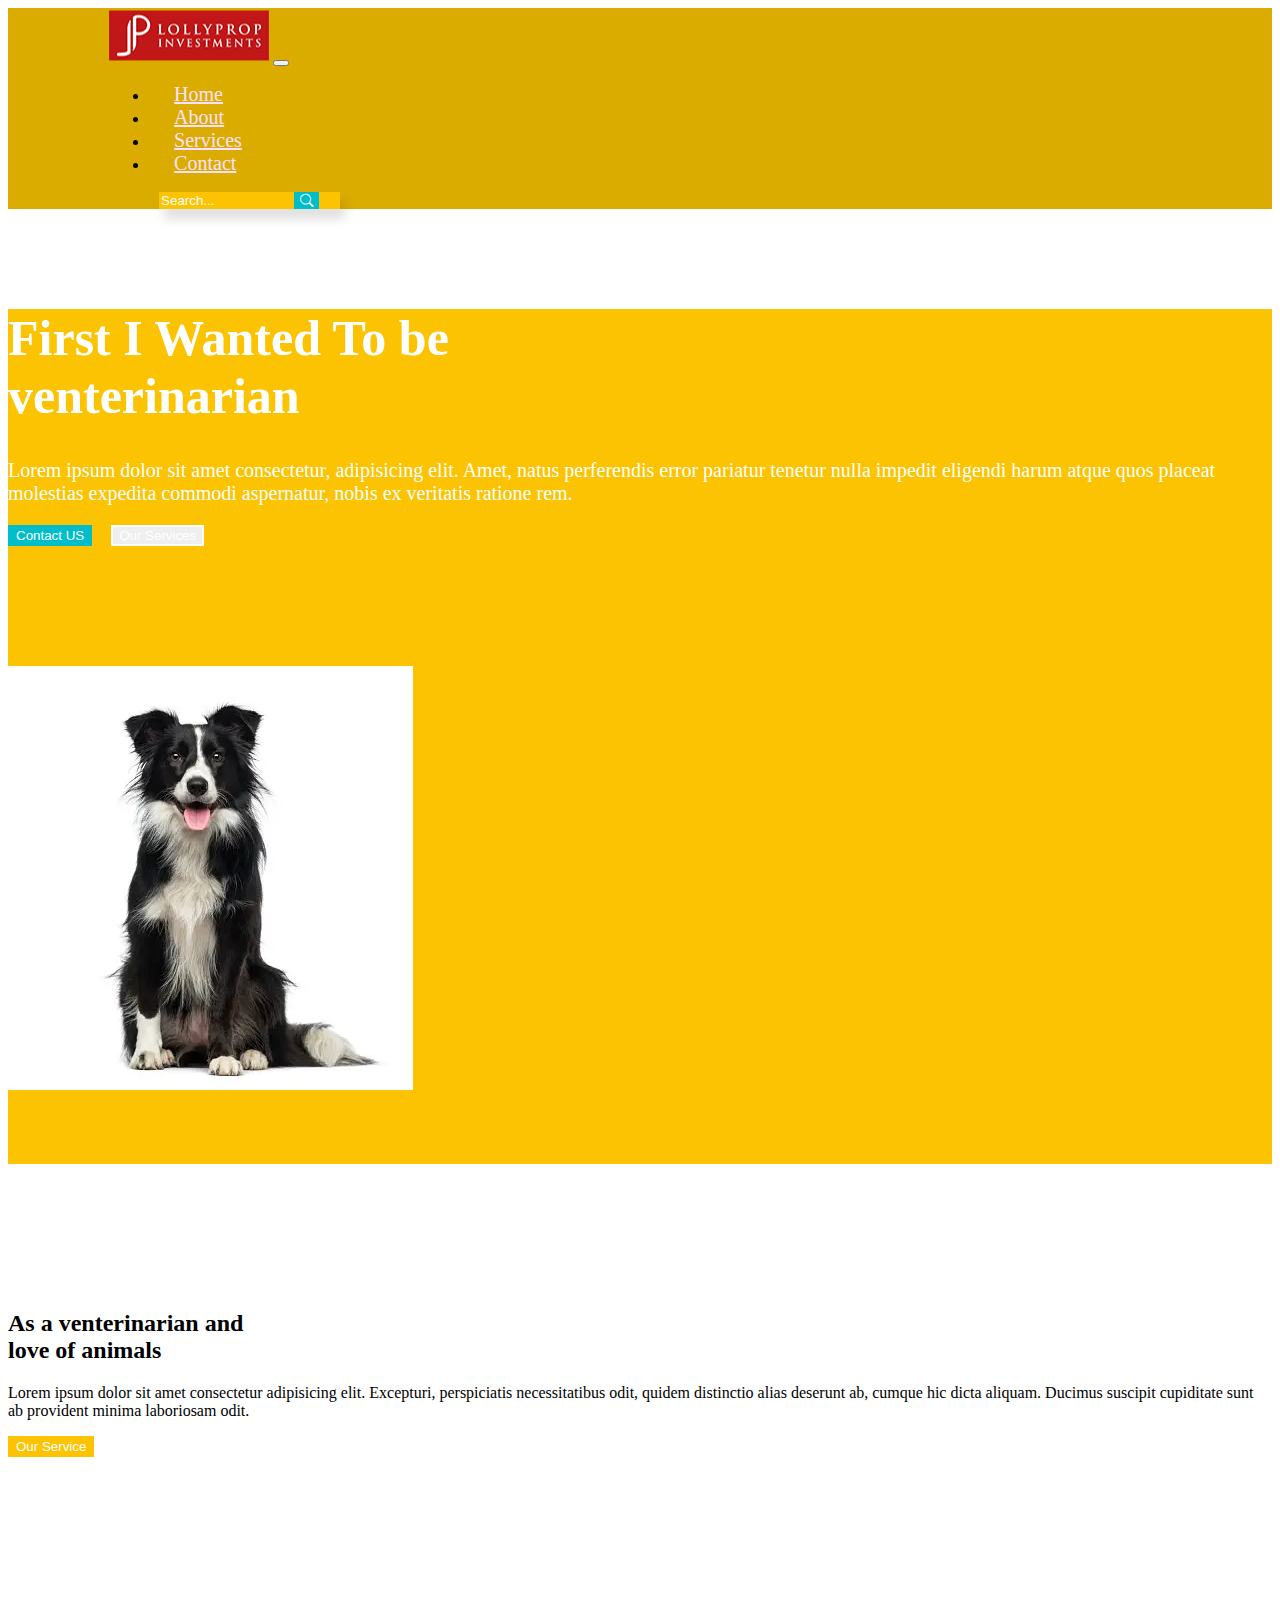
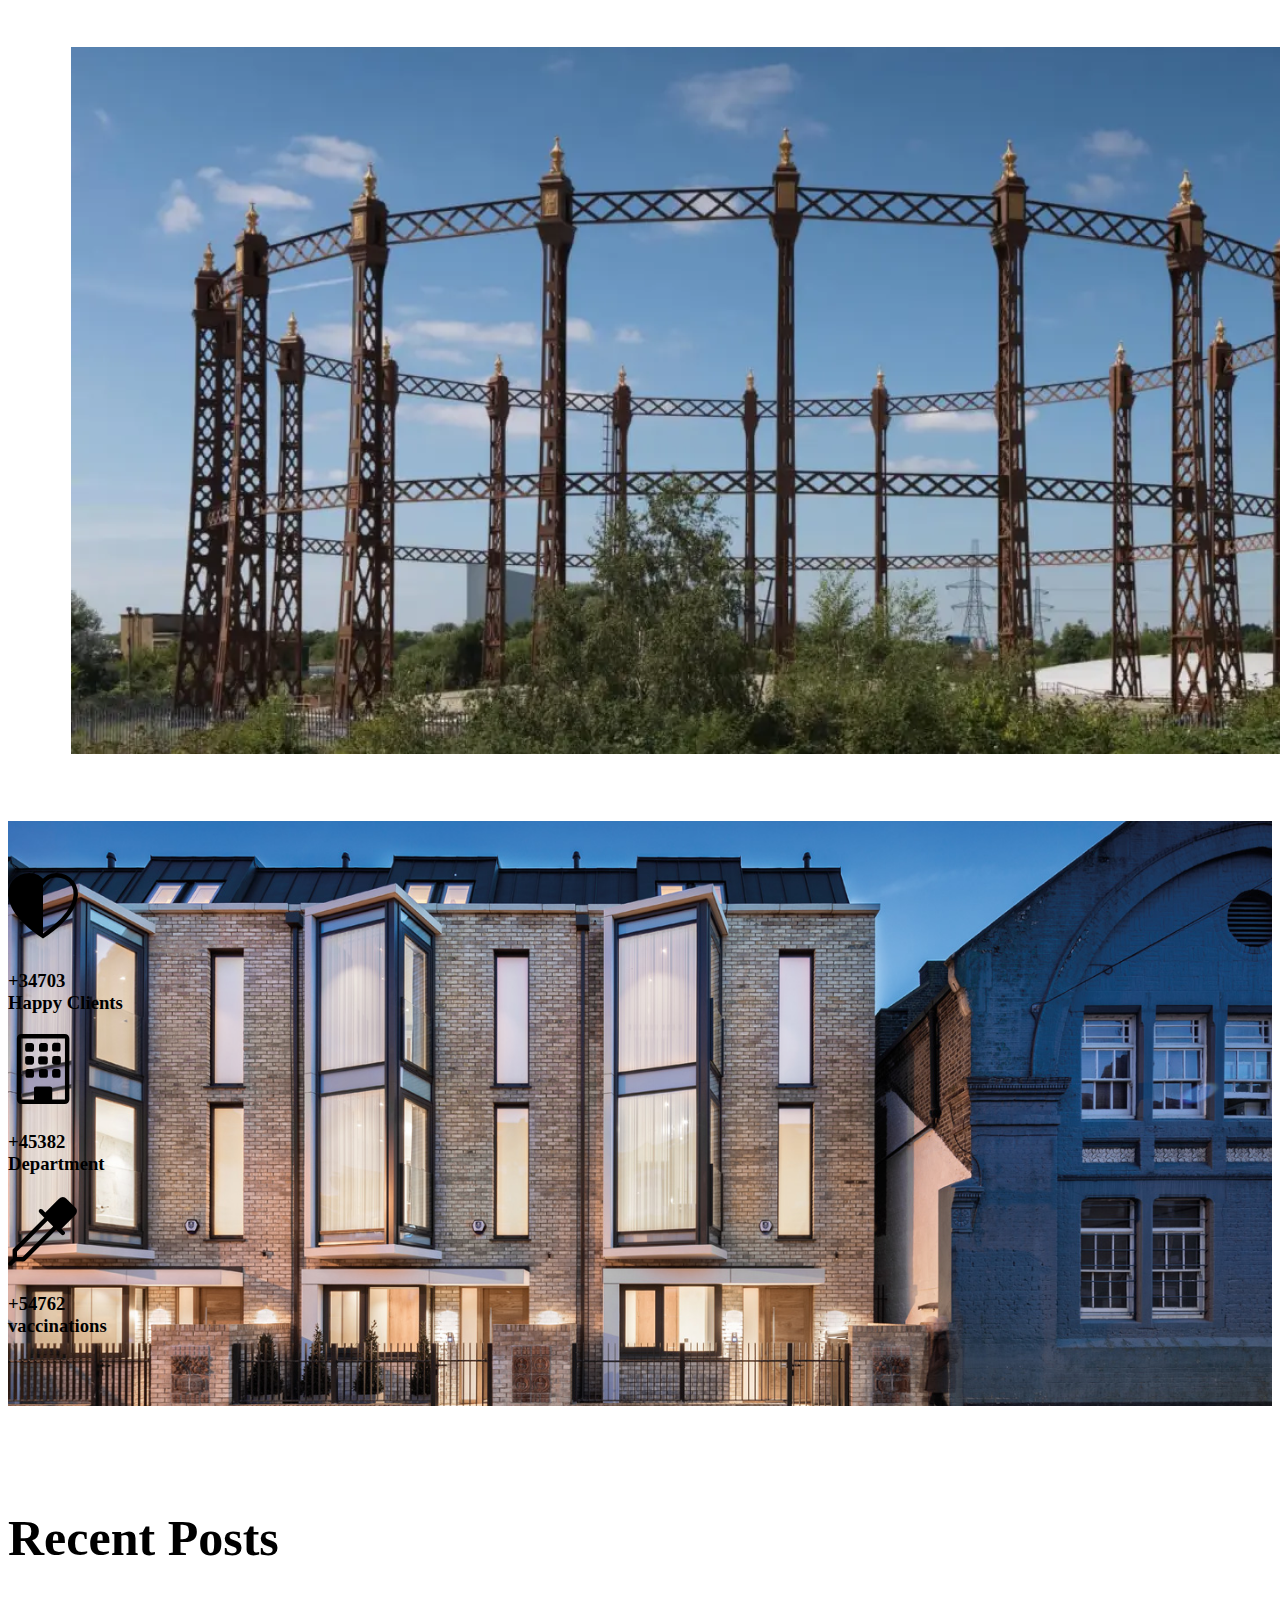
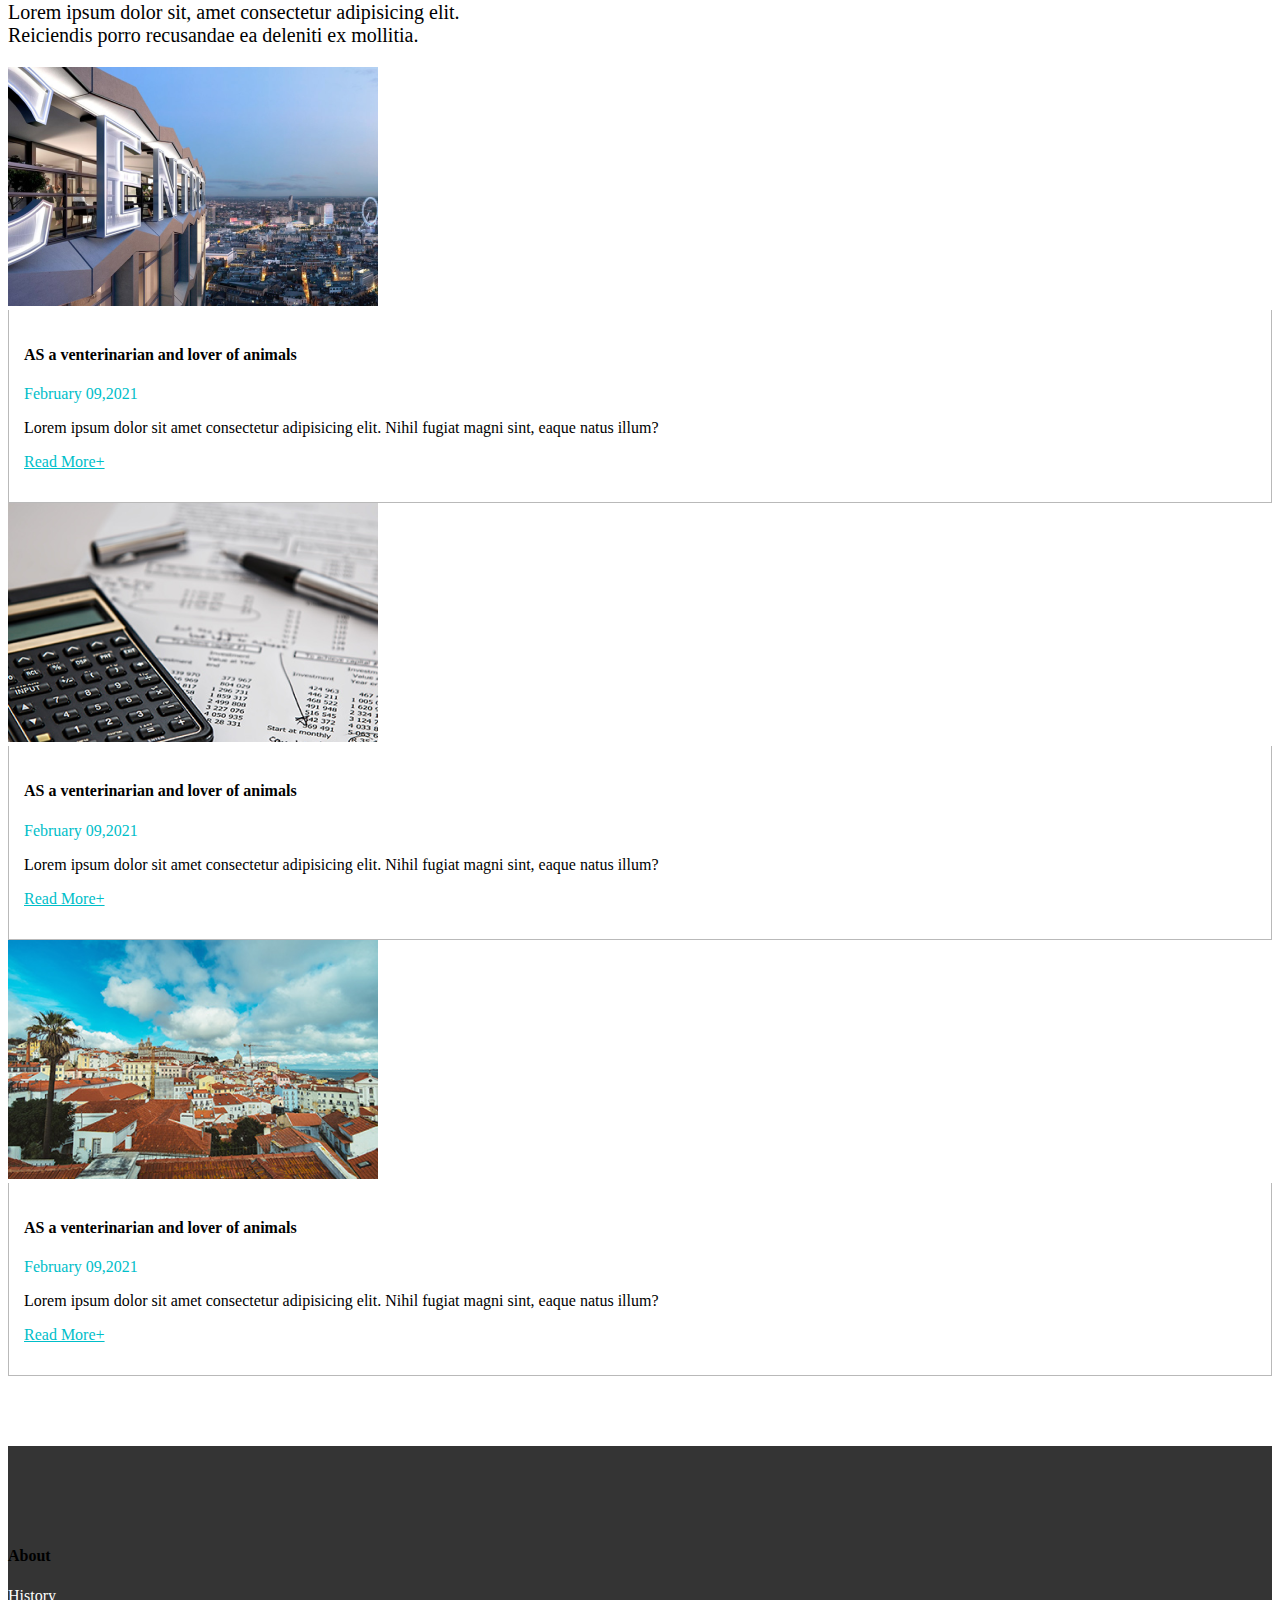
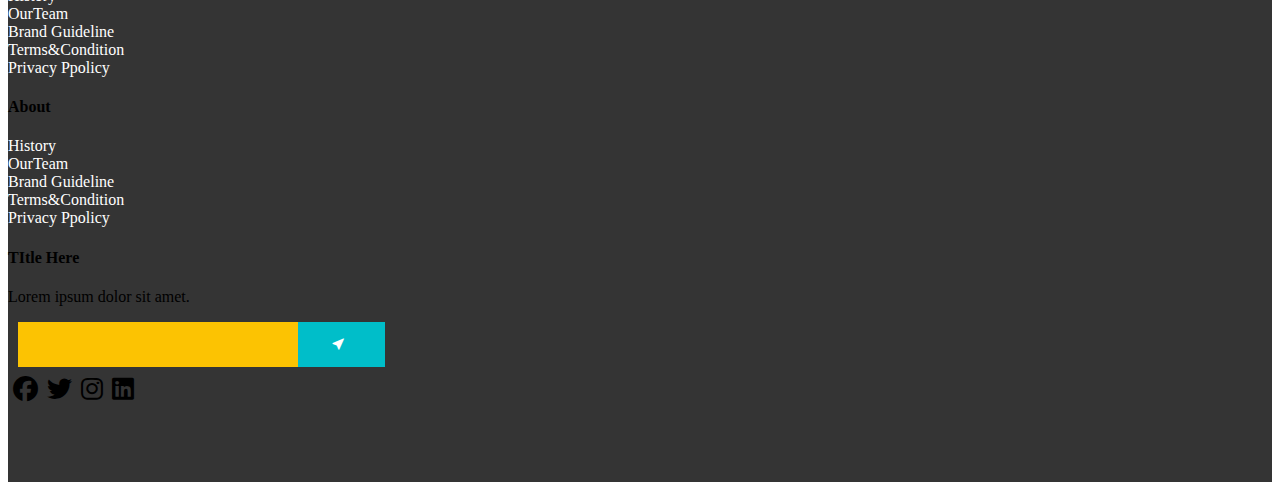
<file: bootstrap/website2/index.html>
<!DOCTYPE html>
<html lang="en">

<head>
    <meta charset="UTF-8">
    <meta name="viewport" content="width=device-width, initial-scale=1.0">
    <title>Document</title>

    <link href="https://cdn.jsdelivr.net/npm/bootstrap@5.3.2/dist/css/bootstrap.min.css" rel="stylesheet"
        integrity="sha384-T3c6CoIi6uLrA9TneNEoa7RxnatzjcDSCmG1MXxSR1GAsXEV/Dwwykc2MPK8M2HN" crossorigin="anonymous">

    <!-- css -->
    <link rel="stylesheet" href="./css/style.css">
    <!-- bootstrap icons -->
    <link rel="stylesheet" href="https://cdn.jsdelivr.net/npm/bootstrap-icons@1.11.1/font/bootstrap-icons.css">

    <!-- fontawesome cdn -->
    <link rel="stylesheet" href="https://cdnjs.cloudflare.com/ajax/libs/font-awesome/6.4.0/css/all.min.css">
</head>

<body>

    <!-- navbarrrrrrrrrrrrrrrrr -->
    <nav class="navbar navbar-expand-lg navbar-dark" id="top_nav">
        <div class="container-fluid">
            <a class="navbar-brand" href="#"><img src="images/logo.png" class="img-fluid" alt=""></a>
            <button class="navbar-toggler" type="button" data-bs-toggle="collapse"
                data-bs-target="#navbarSupportedContent" aria-controls="navbarSupportedContent" aria-expanded="false"
                aria-label="Toggle navigation">
                <span class="navbar-toggler-icon"></span>
            </button>
            <div class="collapse navbar-collapse" id="navbarSupportedContent">
                <ul class="navbar-nav me-auto mb-2 mb-lg-0">
                    <li class="nav-item">
                        <a class="nav-link active" aria-current="page" href="#">Home</a>
                    </li>
                    <li class="nav-item">
                        <a class="nav-link" href="#">About</a>
                    </li>
                    <li class="nav-item">
                        <a class="nav-link" href="#">Services</a>
                    </li>
                    <li class="nav-item">
                        <a class="nav-link" href="#">Contact</a>
                    </li>
                </ul>
                <form class="d-flex" id="searchform">
                    <input class="form-control me-2" type="search" placeholder="Search..." aria-label="Search"
                        id="searchbox">
                    <button class="btn btn-outline-success" type="submit" id="searchbtn"><i
                            class="bi bi-search"></i></button>
                </form>
            </div>
        </div>
    </nav>


    <!-- container-fluid -->
    <div class="container-fluid">
        <div class="row justify-content-center " id="banner">
            <div class="col-md-6 col-11" id="bannertext">
                <h1>First I Wanted To be <br> venterinarian</h1>
                <p>Lorem ipsum dolor sit amet consectetur, adipisicing elit. Amet, natus perferendis error pariatur
                    tenetur nulla impedit eligendi harum atque quos placeat molestias expedita commodi aspernatur, nobis
                    ex veritatis ratione rem.</p>
                <button type="button" class="btn" id="banner-btn-1">Contact US</button>
                <button type="button" class="btn" id="banner-btn-2">Our Services</button>
            </div>
            <div class="col-md-4 d-none d-md-block" id="bannerimg">
                <img src="images/dog.jpg " class="img-fluid" alt="">
            </div>
        </div>


        <!-- services -->
        <div class="row justify-content-center">
            <div class="col-md-5 col-11" id="service-text">
                <h2>As a venterinarian and <br> love of animals </h2>
                <p>Lorem ipsum dolor sit amet consectetur adipisicing elit. Excepturi, perspiciatis necessitatibus odit,
                    quidem distinctio alias deserunt ab, cumque hic dicta aliquam. Ducimus suscipit cupiditate sunt ab
                    provident minima laboriosam odit.</p>
                <button type="button" class="btn" id="service-btn">Our Service</button>
            </div>
            <div class="col-md-5" id="service-img"><img src="images/project-background.png" class="img-fluid" alt="">
            </div>
        </div>

        <!-- counter -->

        <div class="row justify-content-center" id="counter-section">

            <div class="col-md-3 text-center text-white mt-5 mb-3">
                <i class="bi bi-heart-half counter-icon"></i>
                <h3>+34703 <br> Happy Clients</h3>
            </div>

            <div class="col-md-3 text-center text-white mt-5 mb-3">
                <i class="bi bi-building counter-icon"></i>
                <h3>+45382 <br>Department</h3>
            </div>

            <div class="col-md-3 text-center text-white mt-5 mb-3">
                <i class="bi bi-eyedropper counter-icon"></i>
                <h3>+54762 <br> vaccinations</h3>
            </div>
        </div>


        <!-- blog -->

        <div class="row justify-content-center" id="blog">
            <div class="col-12 text-center">
                <h1 id="blog-title">Recent Posts</h1>
                <p id="blog-p">Lorem ipsum dolor sit, amet consectetur adipisicing elit. <br> Reiciendis porro
                    recusandae ea deleniti ex mollitia.</p>
            </div>

            <div class="col-md-3 col-11 mt-4">
                <img src="images/cart1.png" class="img-fluid" alt="">
                <div class="article-detail">
                    <h4 class="article-title">AS a venterinarian and lover of animals</h4>
                    <p class="article-dete">February 09,2021</p>
                    <p class="article-desc">Lorem ipsum dolor sit amet consectetur adipisicing elit. Nihil fugiat magni
                        sint, eaque natus illum?</p>
                    <p class="article-link"><a href="#">Read More+</a></p>
                </div>
            </div>

            <div class="col-md-3 col-11 mt-4">
                <img src="images/cart2.png" class="img-fluid" alt="">
                <div class="article-detail">
                    <h4 class="article-title">AS a venterinarian and lover of animals</h4>
                    <p class="article-dete">February 09,2021</p>
                    <p class="article-desc">Lorem ipsum dolor sit amet consectetur adipisicing elit. Nihil fugiat magni
                        sint, eaque natus illum?</p>
                    <p class="article-link"><a href="#">Read More+</a></p>
                </div>

            </div>

            <div class="col-md-3 col-11 mt-4">
                <img src="images/cart3.png" class="img-fluid" alt="">
                <div class="article-detail">
                    <h4 class="article-title">AS a venterinarian and lover of animals</h4>
                    <p class="article-dete">February 09,2021</p>
                    <p class="article-desc">Lorem ipsum dolor sit amet consectetur adipisicing elit. Nihil fugiat magni
                        sint, eaque natus illum?</p>
                    <p class="article-link"><a href="#">Read More+</a></p>
                </div>
            </div>
        </div>

        <!-- footer -->

        <div class="row justify-content-center text-white"  id="footer">
            <div class="col-md-3 col-11">
                <h4>About</h4>
                <a href="#">History</a><br>
                <a href="#">OurTeam</a><br>
                <a href="#">Brand Guideline</a><br>
                <a href="#">Terms&Condition</a><br>
                <a href="#">Privacy Ppolicy</a>
            </div>
            <div class="col-md-2 col-11">
                <h4>About</h4>
                <a href="#">History</a><br>
                <a href="#">OurTeam</a><br>
                <a href="#">Brand Guideline</a><br>
                <a href="#">Terms&Condition</a><br>
                <a href="#">Privacy Ppolicy</a>

            </div>
            <div class="col-md-4 text-end col-11">
                <h4>TItle Here</h4>
                <p>Lorem ipsum dolor sit amet.</p>
                <form action="">
                    <input type="text" id="footer-search-box">
                    <button type="submit" id="footer-search-submit"><i class="bi bi-cursor-fill"></i></button>

                </form>
                <i class="fa-brands fa-facebook white"></i>
                <i class="fa-brands fa-twitter white"></i>
                <i class="fa-brands fa-instagram white"></i>
                <i class="fa-brands fa-linkedin white"></i>
            </div>

        </div>



        <!-- container fluid end -->
    </div>





    <!-- bootstrap jssssssssssssssssssssssss -->
    <script src="https://cdn.jsdelivr.net/npm/bootstrap@5.3.2/dist/js/bootstrap.bundle.min.js"
        integrity="sha384-C6RzsynM9kWDrMNeT87bh95OGNyZPhcTNXj1NW7RuBCsyN/o0jlpcV8Qyq46cDfL"
        crossorigin="anonymous"></script>
</body>

</html>
</file>
<file: bootstrap/website2/css/style.css>
#top_nav{
    background-color: #daac00;
    padding: 0 8%;
}
.navbar-dark .navbar-nav .nav-link{
    color: rgb(255, 225, 255) !important;
    font-size: 20px;
    padding-left: 25px;
}
#searchbox{
    background-color: #fcc302;
    border: 0px;
    color: white;
    border-radius: 0;
    position: relative;
    left: 50px;
    box-shadow: 5px 10px 11px 0px #00000021;
}
#searchbox::placeholder{
    color: white;

}
#searchbtn{
    position: relative;
    z-index: 99;
    background-color: #00bec9;
    border: 0;
    color: white;
    border-radius: 0;
}

@media (max-width:768px) {
    #searchform{
        position: relative;
        left: -25px;
        margin-bottom: 30px;
        margin-top: 20px;
    }
}

@media (max-width:500px) {
    #top_nav{
        padding: 0;
    }
}

/* bannerrrrrrrrrrrr */

#banner{
    background-color: #fcc302;
    padding-bottom: 20px;
}
#bannertext h1{
    color: white;
    font-size: 70px;
    margin-top: 100px;

}
#bannertext p{
    color: white;
font-size: 20px;
margin-top: 30px;
margin-bottom: 20px;
}
#banner-btn-1{
    background-color: #00bec9;
    border: 2px solid #00bec9;
    color: white;
}
#banner-btn-2{
    color: white;
    border: 2px solid white;
    margin-left: 15px;
    
}
#bannerimg{
    margin-top: 120px;
}

@media (max-width:1315px) {
    #bannertext h1{
        font-size: 50px;
    }
    #banner{
        
    padding-bottom: 70px;
    }
}
@media (max-width:957px) {
    #bannertext h1{
        font-size: 35px;
    }
}

/* services */

#service-text{
    padding-top: 10%;
    padding-bottom: 5%;
}

#service-btn{
    color: white;
    background-color: #fcc302;
    border: 2px solid #fcc302;
}
#service-img{
    margin-top:4rem;
    padding: 5%;
}

/* counterrrrrrrrrrr */
#counter-section{
    background-image: url("../images/hero-image.png");
    padding-top: 50px;
    padding-bottom: 50px;
    background-position: center;
    background-size: cover;
        ;

}
.counter-icon{
    font-size: 70px;
}
@media (max-width:500px) {
    .counter-icon{
        font-size: 40px;
    }
    
}

/* blog */
#blog{
    padding-top: 70px;
    padding-bottom: 70px;
}
#blog-title{
    font-size: 50px;
    font-weight: bolder;
}
#blog-p{
    font-size: 20px;
}
.article-detail{
    padding: 15px;
    border: 1px solid rgb(185, 185, 185);
    border-top: none;
    /* margin-top: 12px; */
}
.article-dete, .article-link a{
    color: #00bec9;
}

/* footerrrrrrrrr */

#footer{
    background-color: #343434;
    padding-top: 80px;
    padding-bottom: 80px;

}
#footer a{
    color: white;
    text-decoration: none;
}
form{
    margin-top: 10px;
    margin-bottom: 10px;
}
#footer-search-box{
    background-color:#fcc302;
    color: white;
    border: 0;
    padding: 15px;
    width: 100%;
    max-width: 250px;
    position: relative;
    left: 10px;

}
#footer-search-submit{
background-color: #00bec9;
padding: 15px 40px;
color: white;
border: 0;
border-radius: 0;
}
.white{
    font-size: 25px;
    padding-left: 5px;
}

@media (max-width:1144px) {
    #footer-search-box{
        max-width: 200px;
    }   
}
@media (max-width:981px) {
    #footer-search-box{
        max-width: 120px;
    }   
}
@media (max-width:500px) {
    #footer-search-box{
        max-width: 200px;
    }   

    #footer{
        padding-top: 10px;
    }
    #footer h4{
        padding-top: 50px;
    }
}
</file>
